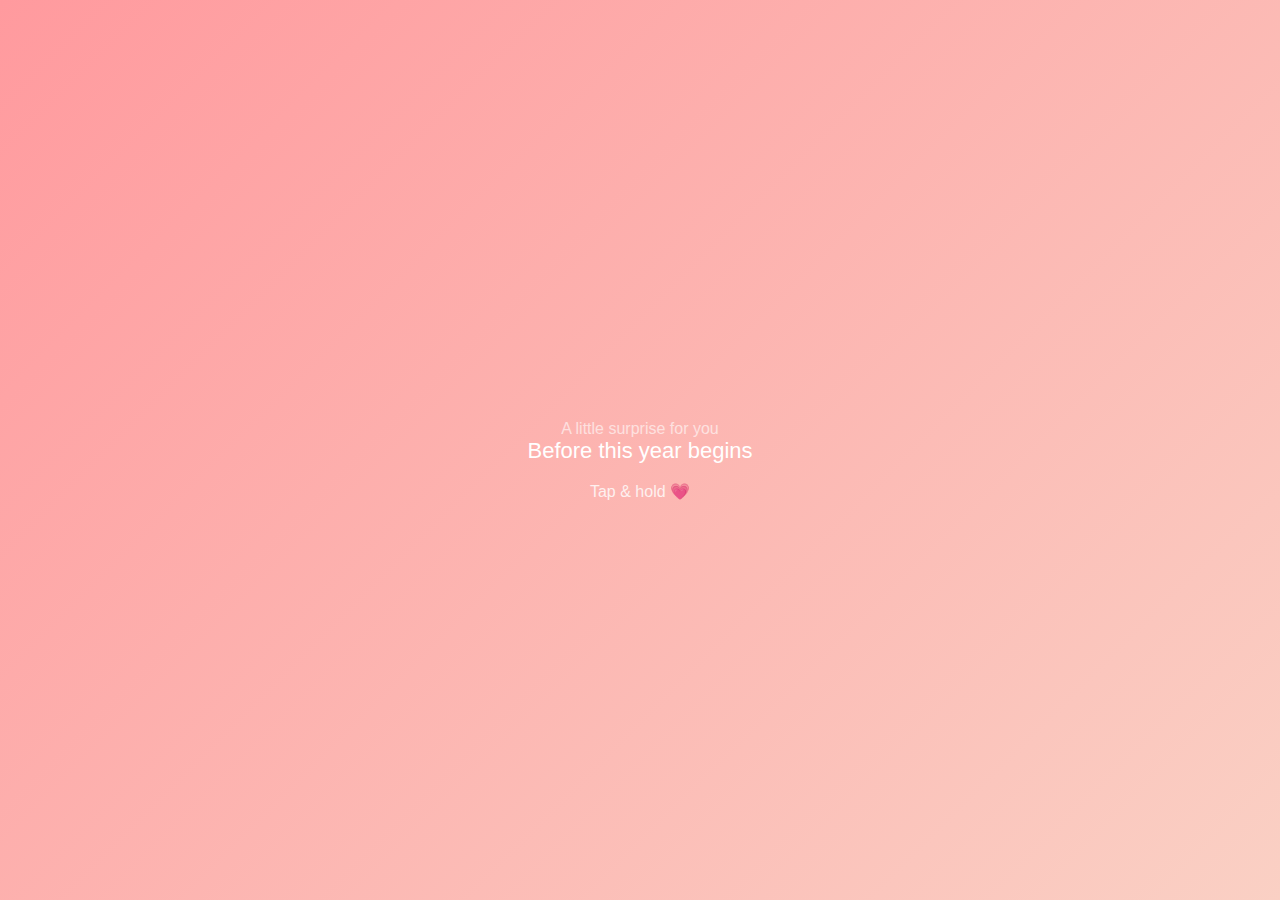
<file: index.html>
<!DOCTYPE html>
<html lang="en">
<head>
  <meta charset="UTF-8" />
  <meta name="viewport" content="width=device-width, initial-scale=1.0"/>
  <title>For You ❤️</title>
  <link rel="stylesheet" href="style.css">
</head>
<body>

  <div class="container" id="box">
    <p class="small">A little surprise for you</p>
    <p class="big">Before this year begins</p>
    <p class="hint">Tap & hold 💗</p>
  </div>

<script src="script.js"></script>
</body>
</html>
</file>
<file: style.css>
* {
  margin: 0;
  padding: 0;
  box-sizing: border-box;
  font-family: 'Poppins', sans-serif;
}

body {
  min-height: 100vh;
  background: linear-gradient(135deg, #ff9a9e, #fad0c4);
  color: white;
  display: flex;
  justify-content: center;
  align-items: center;
  text-align: center;
}


#box {
  padding: 30px;
  cursor: pointer;
}

.container {
  padding: 20px;
}

.big {
  font-size: 22px;
}

.hint {
  margin-top: 18px;
  opacity: 0.8;
}

.reveal {
  font-size: 24px;
  animation: fade 1.2s ease;
}

.small {
  margin-top: 20px;
  opacity: 0.6;
}

@keyframes fade {
  from { opacity: 0; transform: scale(0.9); }
  to { opacity: 1; transform: scale(1); }
}

.heart-float {
  position: fixed;
  bottom: -20px;
  font-size: 18px;
  animation: floatUp 6s linear infinite;
}

@keyframes floatUp {
  0% { transform: translateY(0); opacity: 0; }
  20% { opacity: 1; }
  100% { transform: translateY(-100vh); opacity: 0; }
}

#play-btn {
  margin: 18px auto;
  padding: 12px 30px;
  font-size: 17px;
  border-radius: 30px;
  border: none;
  background: white;
  color: #ff5c8a;
  cursor: pointer;
  box-shadow: 0 8px 20px rgba(0,0,0,0.25);
}

#intro-video {
  width: 90%;
  max-width: 400px;
  border-radius: 18px;
  display: none;
}

#album-img {
  width: 90%;
  max-width: 360px;
  border-radius: 18px;
  display: none;
  animation: fade 1.2s ease;
}
</file>
